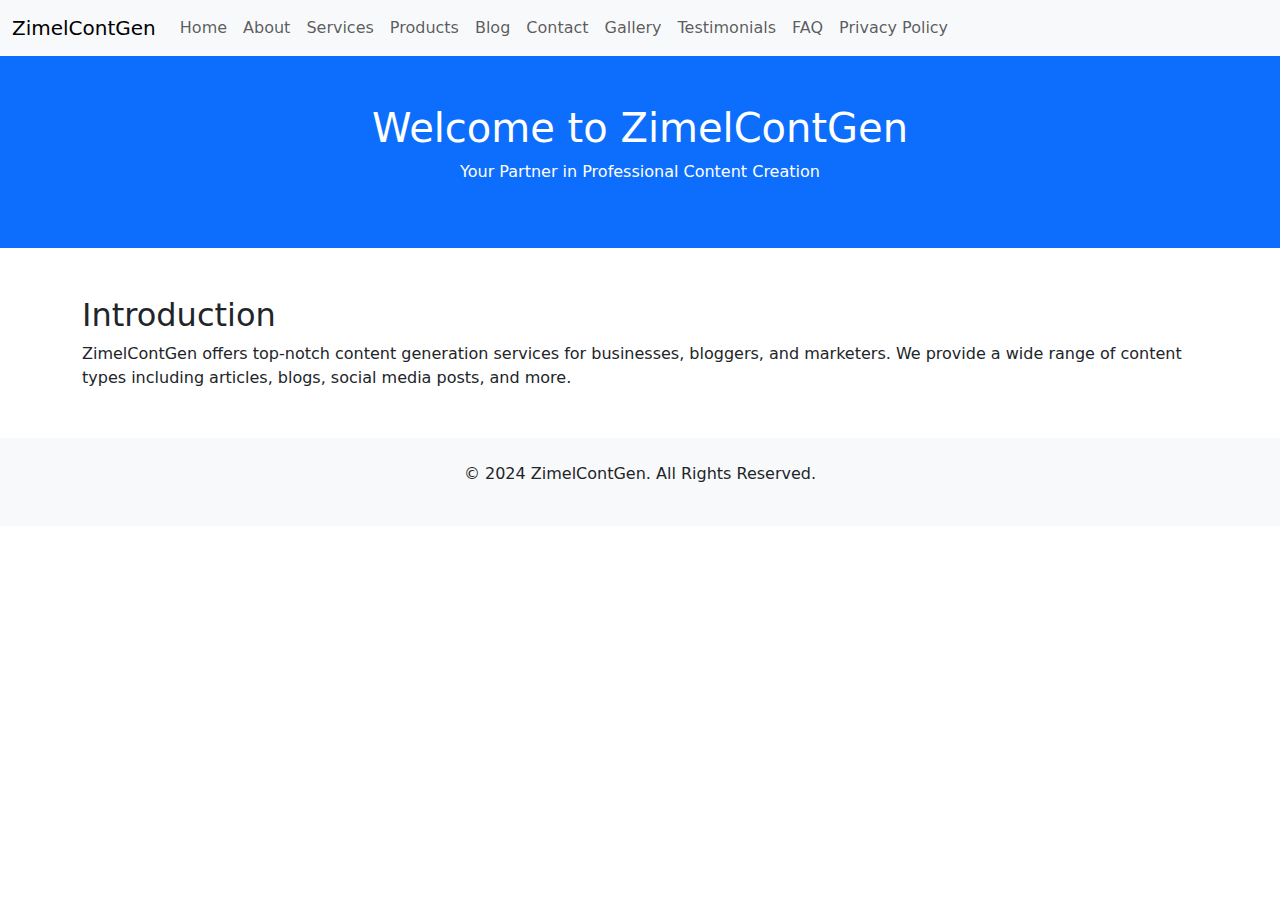
<file: index.html>
<!DOCTYPE html>
<html lang="en">
<head>
    <meta charset="UTF-8">
    <meta name="viewport" content="width=device-width, initial-scale=1.0">
    <title>Home - ZimelContGen</title>
    <link rel="stylesheet" href="styles.css">
    <script src="https://code.jquery.com/jquery-3.6.0.min.js"></script>
    <script src="https://cdn.jsdelivr.net/npm/bootstrap@5.3.0/dist/js/bootstrap.bundle.min.js"></script>
    <link href="https://cdn.jsdelivr.net/npm/bootstrap@5.3.0/dist/css/bootstrap.min.css" rel="stylesheet">
    <script src="scripts.js" defer></script>
</head>
<body>
    <nav class="navbar navbar-expand-lg navbar-light bg-light">
        <div class="container-fluid">
            <a class="navbar-brand" href="index.html">ZimelContGen</a>
            <button class="navbar-toggler" type="button" data-bs-toggle="collapse" data-bs-target="#navbarNav" aria-controls="navbarNav" aria-expanded="false" aria-label="Toggle navigation">
                <span class="navbar-toggler-icon"></span>
            </button>
            <div class="collapse navbar-collapse" id="navbarNav">
                <ul class="navbar-nav">
                    <li class="nav-item"><a class="nav-link" href="index.html">Home</a></li>
                    <li class="nav-item"><a class="nav-link" href="about.html">About</a></li>
                    <li class="nav-item"><a class="nav-link" href="services.html">Services</a></li>
                    <li class="nav-item"><a class="nav-link" href="products.html">Products</a></li>
                    <li class="nav-item"><a class="nav-link" href="blog.html">Blog</a></li>
                    <li class="nav-item"><a class="nav-link" href="contact.html">Contact</a></li>
                    <li class="nav-item"><a class="nav-link" href="gallery.html">Gallery</a></li>
                    <li class="nav-item"><a class="nav-link" href="testimonials.html">Testimonials</a></li>
                    <li class="nav-item"><a class="nav-link" href="faq.html">FAQ</a></li>
                    <li class="nav-item"><a class="nav-link" href="privacy.html">Privacy Policy</a></li>
                </ul>
            </div>
        </div>
    </nav>

    <header class="bg-primary text-white text-center py-5">
        <h1>Welcome to ZimelContGen</h1>
        <p>Your Partner in Professional Content Creation</p>
    </header>

    <section class="container my-5">
        <h2>Introduction</h2>
        <p>ZimelContGen offers top-notch content generation services for businesses, bloggers, and marketers. We provide a wide range of content types including articles, blogs, social media posts, and more.</p>
    </section>

    <footer class="text-center py-4 bg-light">
        <p>&copy; 2024 ZimelContGen. All Rights Reserved.</p>
    </footer>
</body>
</html>
</file>
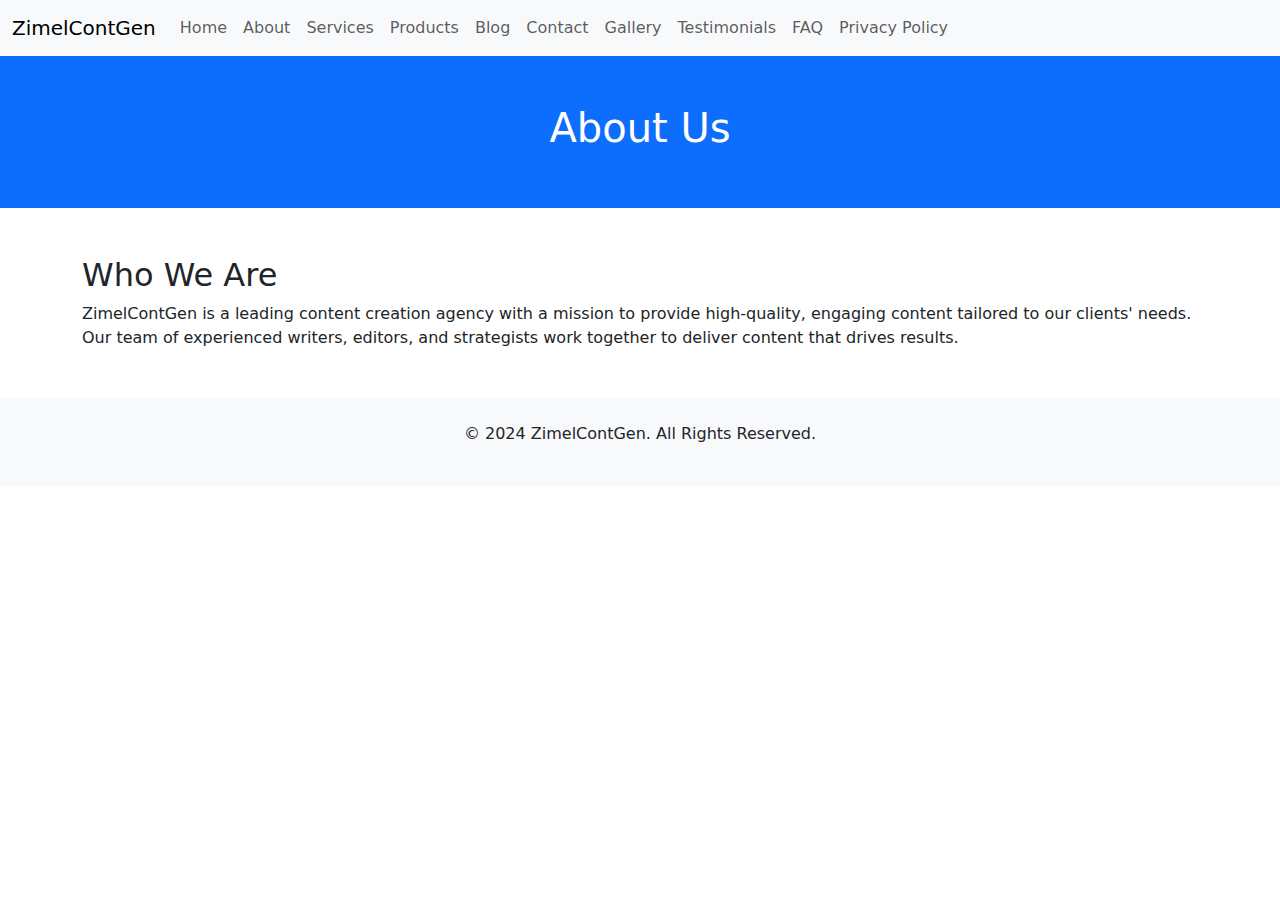
<file: about.html>
<!DOCTYPE html>
<html lang="en">
<head>
    <meta charset="UTF-8">
    <meta name="viewport" content="width=device-width, initial-scale=1.0">
    <title>About - ZimelContGen</title>
    <link rel="stylesheet" href="styles.css">
    <script src="https://code.jquery.com/jquery-3.6.0.min.js"></script>
    <script src="https://cdn.jsdelivr.net/npm/bootstrap@5.3.0/dist/js/bootstrap.bundle.min.js"></script>
    <link href="https://cdn.jsdelivr.net/npm/bootstrap@5.3.0/dist/css/bootstrap.min.css" rel="stylesheet">
    <script src="scripts.js" defer></script>
</head>
<body>
    <nav class="navbar navbar-expand-lg navbar-light bg-light">
        <div class="container-fluid">
            <a class="navbar-brand" href="index.html">ZimelContGen</a>
            <button class="navbar-toggler" type="button" data-bs-toggle="collapse" data-bs-target="#navbarNav" aria-controls="navbarNav" aria-expanded="false" aria-label="Toggle navigation">
                <span class="navbar-toggler-icon"></span>
            </button>
            <div class="collapse navbar-collapse" id="navbarNav">
                <ul class="navbar-nav">
                    <li class="nav-item"><a class="nav-link" href="index.html">Home</a></li>
                    <li class="nav-item"><a class="nav-link" href="about.html">About</a></li>
                    <li class="nav-item"><a class="nav-link" href="services.html">Services</a></li>
                    <li class="nav-item"><a class="nav-link" href="products.html">Products</a></li>
                    <li class="nav-item"><a class="nav-link" href="blog.html">Blog</a></li>
                    <li class="nav-item"><a class="nav-link" href="contact.html">Contact</a></li>
                    <li class="nav-item"><a class="nav-link" href="gallery.html">Gallery</a></li>
                    <li class="nav-item"><a class="nav-link" href="testimonials.html">Testimonials</a></li>
                    <li class="nav-item"><a class="nav-link" href="faq.html">FAQ</a></li>
                    <li class="nav-item"><a class="nav-link" href="privacy.html">Privacy Policy</a></li>
                </ul>
            </div>
        </div>
    </nav>

    <header class="bg-primary text-white text-center py-5">
        <h1>About Us</h1>
    </header>

    <section class="container my-5">
        <h2>Who We Are</h2>
        <p>ZimelContGen is a leading content creation agency with a mission to provide high-quality, engaging content tailored to our clients' needs. Our team of experienced writers, editors, and strategists work together to deliver content that drives results.</p>
    </section>

    <footer class="text-center py-4 bg-light">
        <p>&copy; 2024 ZimelContGen. All Rights Reserved.</p>
    </footer>
</body>
</html>
</file>
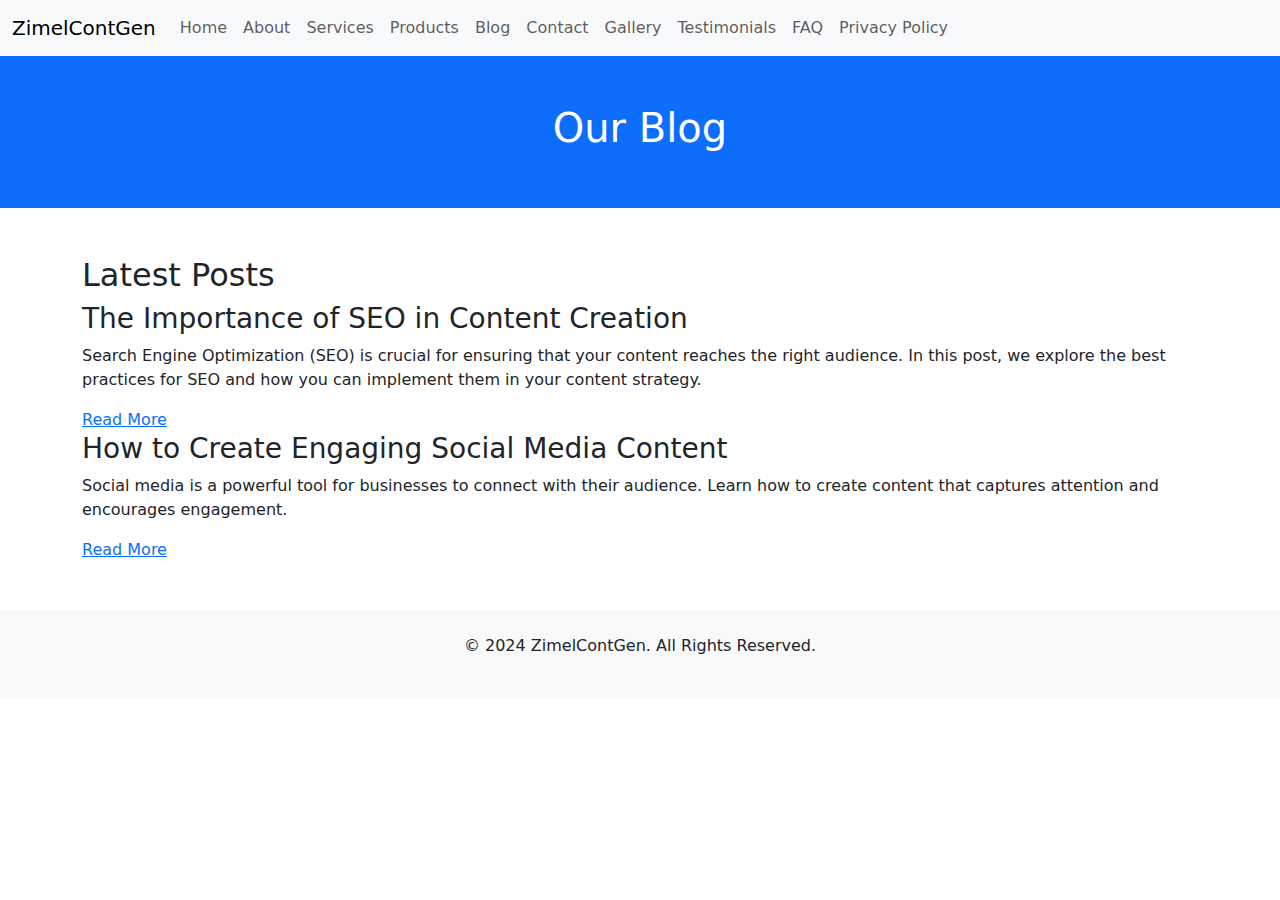
<file: blog.html>
<!DOCTYPE html>
<html lang="en">
<head>
    <meta charset="UTF-8">
    <meta name="viewport" content="width=device-width, initial-scale=1.0">
    <title>Blog - ZimelContGen</title>
    <link rel="stylesheet" href="styles.css">
    <script src="https://code.jquery.com/jquery-3.6.0.min.js"></script>
    <script src="https://cdn.jsdelivr.net/npm/bootstrap@5.3.0/dist/js/bootstrap.bundle.min.js"></script>
    <link href="https://cdn.jsdelivr.net/npm/bootstrap@5.3.0/dist/css/bootstrap.min.css" rel="stylesheet">
    <script src="scripts.js" defer></script>
</head>
<body>
    <nav class="navbar navbar-expand-lg navbar-light bg-light">
        <div class="container-fluid">
            <a class="navbar-brand" href="index.html">ZimelContGen</a>
            <button class="navbar-toggler" type="button" data-bs-toggle="collapse" data-bs-target="#navbarNav" aria-controls="navbarNav" aria-expanded="false" aria-label="Toggle navigation">
                <span class="navbar-toggler-icon"></span>
            </button>
            <div class="collapse navbar-collapse" id="navbarNav">
                <ul class="navbar-nav">
                    <li class="nav-item"><a class="nav-link" href="index.html">Home</a></li>
                    <li class="nav-item"><a class="nav-link" href="about.html">About</a></li>
                    <li class="nav-item"><a class="nav-link" href="services.html">Services</a></li>
                    <li class="nav-item"><a class="nav-link" href="products.html">Products</a></li>
                    <li class="nav-item"><a class="nav-link" href="blog.html">Blog</a></li>
                    <li class="nav-item"><a class="nav-link" href="contact.html">Contact</a></li>
                    <li class="nav-item"><a class="nav-link" href="gallery.html">Gallery</a></li>
                    <li class="nav-item"><a class="nav-link" href="testimonials.html">Testimonials</a></li>
                    <li class="nav-item"><a class="nav-link" href="faq.html">FAQ</a></li>
                    <li class="nav-item"><a class="nav-link" href="privacy.html">Privacy Policy</a></li>
                </ul>
            </div>
        </div>
    </nav>

    <header class="bg-primary text-white text-center py-5">
        <h1>Our Blog</h1>
    </header>

    <section class="container my-5">
        <h2>Latest Posts</h2>
        <article>
            <h3>The Importance of SEO in Content Creation</h3>
            <p>Search Engine Optimization (SEO) is crucial for ensuring that your content reaches the right audience. In this post, we explore the best practices for SEO and how you can implement them in your content strategy.</p>
            <a href="#">Read More</a>
        </article>
        <article>
            <h3>How to Create Engaging Social Media Content</h3>
            <p>Social media is a powerful tool for businesses to connect with their audience. Learn how to create content that captures attention and encourages engagement.</p>
            <a href="#">Read More</a>
        </article>
    </section>

    <footer class="text-center py-4 bg-light">
        <p>&copy; 2024 ZimelContGen. All Rights Reserved.</p>
    </footer>
</body>
</html>
</file>
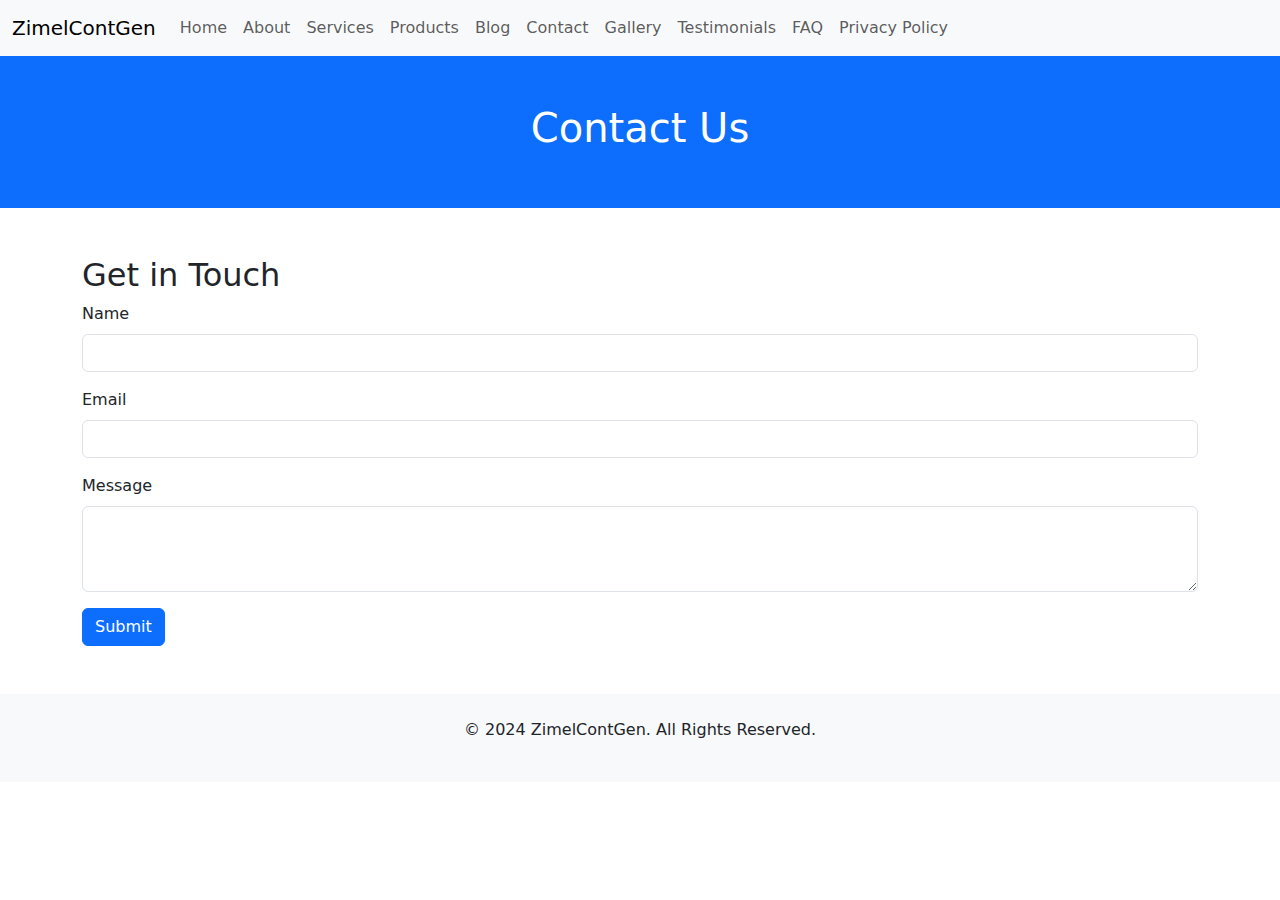
<file: contact.html>
<!DOCTYPE html>
<html lang="en">
<head>
    <meta charset="UTF-8">
    <meta name="viewport" content="width=device-width, initial-scale=1.0">
    <title>Contact - ZimelContGen</title>
    <link rel="stylesheet" href="styles.css">
    <script src="https://code.jquery.com/jquery-3.6.0.min.js"></script>
    <script src="https://cdn.jsdelivr.net/npm/bootstrap@5.3.0/dist/js/bootstrap.bundle.min.js"></script>
    <link href="https://cdn.jsdelivr.net/npm/bootstrap@5.3.0/dist/css/bootstrap.min.css" rel="stylesheet">
    <script src="scripts.js" defer></script>
</head>
<body>
    <nav class="navbar navbar-expand-lg navbar-light bg-light">
        <div class="container-fluid">
            <a class="navbar-brand" href="index.html">ZimelContGen</a>
            <button class="navbar-toggler" type="button" data-bs-toggle="collapse" data-bs-target="#navbarNav" aria-controls="navbarNav" aria-expanded="false" aria-label="Toggle navigation">
                <span class="navbar-toggler-icon"></span>
            </button>
            <div class="collapse navbar-collapse" id="navbarNav">
                <ul class="navbar-nav">
                    <li class="nav-item"><a class="nav-link" href="index.html">Home</a></li>
                    <li class="nav-item"><a class="nav-link" href="about.html">About</a></li>
                    <li class="nav-item"><a class="nav-link" href="services.html">Services</a></li>
                    <li class="nav-item"><a class="nav-link" href="products.html">Products</a></li>
                    <li class="nav-item"><a class="nav-link" href="blog.html">Blog</a></li>
                    <li class="nav-item"><a class="nav-link" href="contact.html">Contact</a></li>
                    <li class="nav-item"><a class="nav-link" href="gallery.html">Gallery</a></li>
                    <li class="nav-item"><a class="nav-link" href="testimonials.html">Testimonials</a></li>
                    <li class="nav-item"><a class="nav-link" href="faq.html">FAQ</a></li>
                    <li class="nav-item"><a class="nav-link" href="privacy.html">Privacy Policy</a></li>
                </ul>
            </div>
        </div>
    </nav>

    <header class="bg-primary text-white text-center py-5">
        <h1>Contact Us</h1>
    </header>

    <section class="container my-5">
        <h2>Get in Touch</h2>
        <form>
            <div class="mb-3">
                <label for="name" class="form-label">Name</label>
                <input type="text" class="form-control" id="name" required>
            </div>
            <div class="mb-3">
                <label for="email" class="form-label">Email</label>
                <input type="email" class="form-control" id="email" required>
            </div>
            <div class="mb-3">
                <label for="message" class="form-label">Message</label>
                <textarea class="form-control" id="message" rows="3" required></textarea>
            </div>
            <button type="submit" class="btn btn-primary">Submit</button>
        </form>
    </section>

    <footer class="text-center py-4 bg-light">
        <p>&copy; 2024 ZimelContGen. All Rights Reserved.</p>
    </footer>
</body>
</html>
</file>
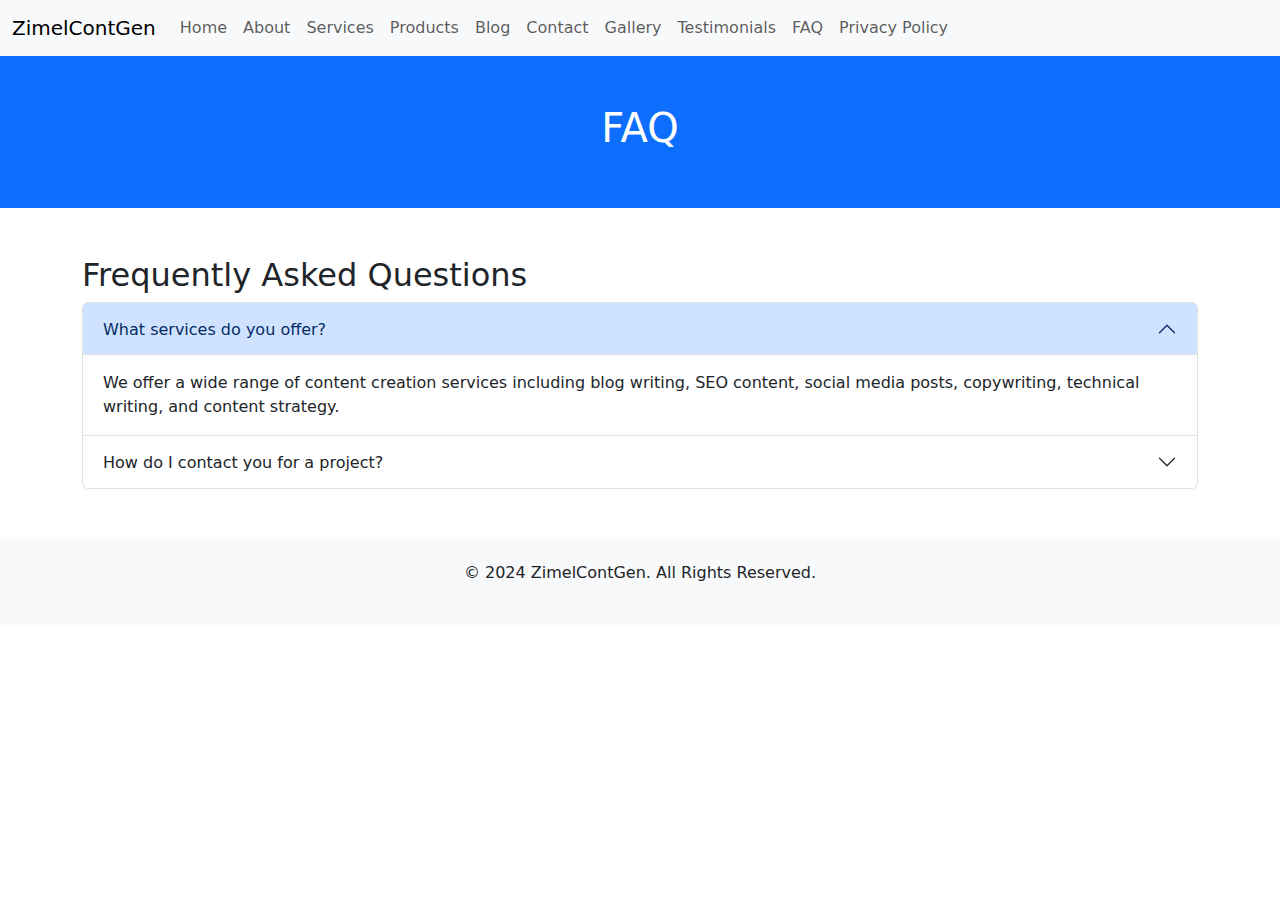
<file: faq.html>
<!DOCTYPE html>
<html lang="en">
<head>
    <meta charset="UTF-8">
    <meta name="viewport" content="width=device-width, initial-scale=1.0">
    <title>FAQ - ZimelContGen</title>
    <link rel="stylesheet" href="styles.css">
    <script src="https://code.jquery.com/jquery-3.6.0.min.js"></script>
    <script src="https://cdn.jsdelivr.net/npm/bootstrap@5.3.0/dist/js/bootstrap.bundle.min.js"></script>
    <link href="https://cdn.jsdelivr.net/npm/bootstrap@5.3.0/dist/css/bootstrap.min.css" rel="stylesheet">
    <script src="scripts.js" defer></script>
</head>
<body>
    <nav class="navbar navbar-expand-lg navbar-light bg-light">
        <div class="container-fluid">
            <a class="navbar-brand" href="index.html">ZimelContGen</a>
            <button class="navbar-toggler" type="button" data-bs-toggle="collapse" data-bs-target="#navbarNav" aria-controls="navbarNav" aria-expanded="false" aria-label="Toggle navigation">
                <span class="navbar-toggler-icon"></span>
            </button>
            <div class="collapse navbar-collapse" id="navbarNav">
                <ul class="navbar-nav">
                    <li class="nav-item"><a class="nav-link" href="index.html">Home</a></li>
                    <li class="nav-item"><a class="nav-link" href="about.html">About</a></li>
                    <li class="nav-item"><a class="nav-link" href="services.html">Services</a></li>
                    <li class="nav-item"><a class="nav-link" href="products.html">Products</a></li>
                    <li class="nav-item"><a class="nav-link" href="blog.html">Blog</a></li>
                    <li class="nav-item"><a class="nav-link" href="contact.html">Contact</a></li>
                    <li class="nav-item"><a class="nav-link" href="gallery.html">Gallery</a></li>
                    <li class="nav-item"><a class="nav-link" href="testimonials.html">Testimonials</a></li>
                    <li class="nav-item"><a class="nav-link" href="faq.html">FAQ</a></li>
                    <li class="nav-item"><a class="nav-link" href="privacy.html">Privacy Policy</a></li>
                </ul>
            </div>
        </div>
    </nav>

    <header class="bg-primary text-white text-center py-5">
        <h1>FAQ</h1>
    </header>

    <section class="container my-5">
        <h2>Frequently Asked Questions</h2>
        <div class="accordion" id="faqAccordion">
            <div class="accordion-item">
                <h2 class="accordion-header" id="headingOne">
                    <button class="accordion-button" type="button" data-bs-toggle="collapse" data-bs-target="#collapseOne" aria-expanded="true" aria-controls="collapseOne">
                        What services do you offer?
                    </button>
                </h2>
                <div id="collapseOne" class="accordion-collapse collapse show" aria-labelledby="headingOne" data-bs-parent="#faqAccordion">
                    <div class="accordion-body">
                        We offer a wide range of content creation services including blog writing, SEO content, social media posts, copywriting, technical writing, and content strategy.
                    </div>
                </div>
            </div>
            <div class="accordion-item">
                <h2 class="accordion-header" id="headingTwo">
                    <button class="accordion-button collapsed" type="button" data-bs-toggle="collapse" data-bs-target="#collapseTwo" aria-expanded="false" aria-controls="collapseTwo">
                        How do I contact you for a project?
                    </button>
                </h2>
                <div id="collapseTwo" class="accordion-collapse collapse" aria-labelledby="headingTwo" data-bs-parent="#faqAccordion">
                    <div class="accordion-body">
                        You can contact us through our contact form on the Contact page or email us directly at contact@zimelcontgen.com.
                    </div>
                </div>
            </div>
        </div>
    </section>

    <footer class="text-center py-4 bg-light">
        <p>&copy; 2024 ZimelContGen. All Rights Reserved.</p>
    </footer>
</body>
</html>
</file>
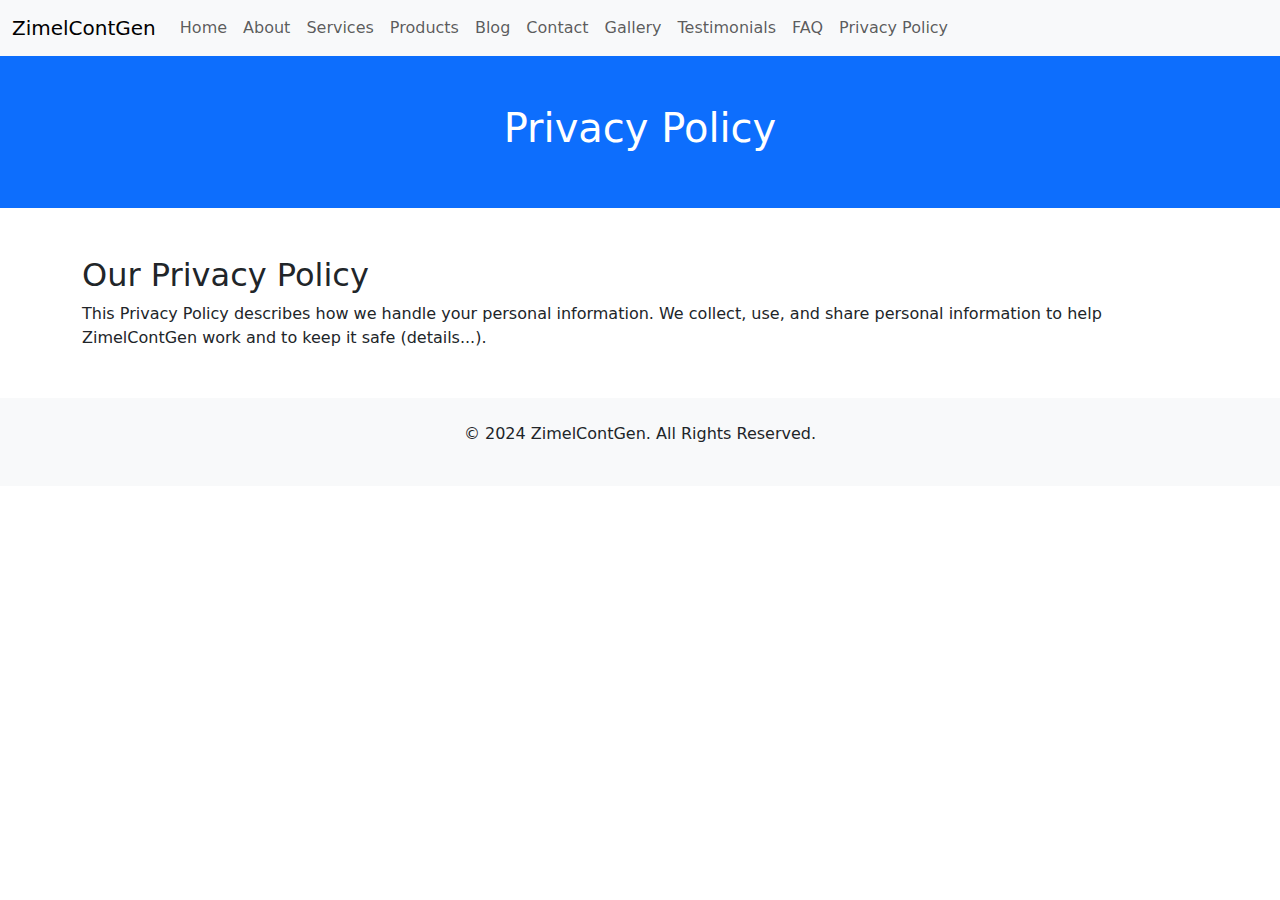
<file: privacy.html>
<!DOCTYPE html>
<html lang="en">
<head>
    <meta charset="UTF-8">
    <meta name="viewport" content="width=device-width, initial-scale=1.0">
    <title>Privacy Policy - ZimelContGen</title>
    <link rel="stylesheet" href="styles.css">
    <script src="https://code.jquery.com/jquery-3.6.0.min.js"></script>
    <script src="https://cdn.jsdelivr.net/npm/bootstrap@5.3.0/dist/js/bootstrap.bundle.min.js"></script>
    <link href="https://cdn.jsdelivr.net/npm/bootstrap@5.3.0/dist/css/bootstrap.min.css" rel="stylesheet">
    <script src="scripts.js" defer></script>
</head>
<body>
    <nav class="navbar navbar-expand-lg navbar-light bg-light">
        <div class="container-fluid">
            <a class="navbar-brand" href="index.html">ZimelContGen</a>
            <button class="navbar-toggler" type="button" data-bs-toggle="collapse" data-bs-target="#navbarNav" aria-controls="navbarNav" aria-expanded="false" aria-label="Toggle navigation">
                <span class="navbar-toggler-icon"></span>
            </button>
            <div class="collapse navbar-collapse" id="navbarNav">
                <ul class="navbar-nav">
                    <li class="nav-item"><a class="nav-link" href="index.html">Home</a></li>
                    <li class="nav-item"><a class="nav-link" href="about.html">About</a></li>
                    <li class="nav-item"><a class="nav-link" href="services.html">Services</a></li>
                    <li class="nav-item"><a class="nav-link" href="products.html">Products</a></li>
                    <li class="nav-item"><a class="nav-link" href="blog.html">Blog</a></li>
                    <li class="nav-item"><a class="nav-link" href="contact.html">Contact</a></li>
                    <li class="nav-item"><a class="nav-link" href="gallery.html">Gallery</a></li>
                    <li class="nav-item"><a class="nav-link" href="testimonials.html">Testimonials</a></li>
                    <li class="nav-item"><a class="nav-link" href="faq.html">FAQ</a></li>
                    <li class="nav-item"><a class="nav-link" href="privacy.html">Privacy Policy</a></li>
                </ul>
            </div>
        </div>
    </nav>

    <header class="bg-primary text-white text-center py-5">
        <h1>Privacy Policy</h1>
    </header>

    <section class="container my-5">
        <h2>Our Privacy Policy</h2>
        <p>This Privacy Policy describes how we handle your personal information. We collect, use, and share personal information to help ZimelContGen work and to keep it safe (details...).</p>
    </section>

    <footer class="text-center py-4 bg-light">
        <p>&copy; 2024 ZimelContGen. All Rights Reserved.</p>
    </footer>
</body>
</html>
</file>
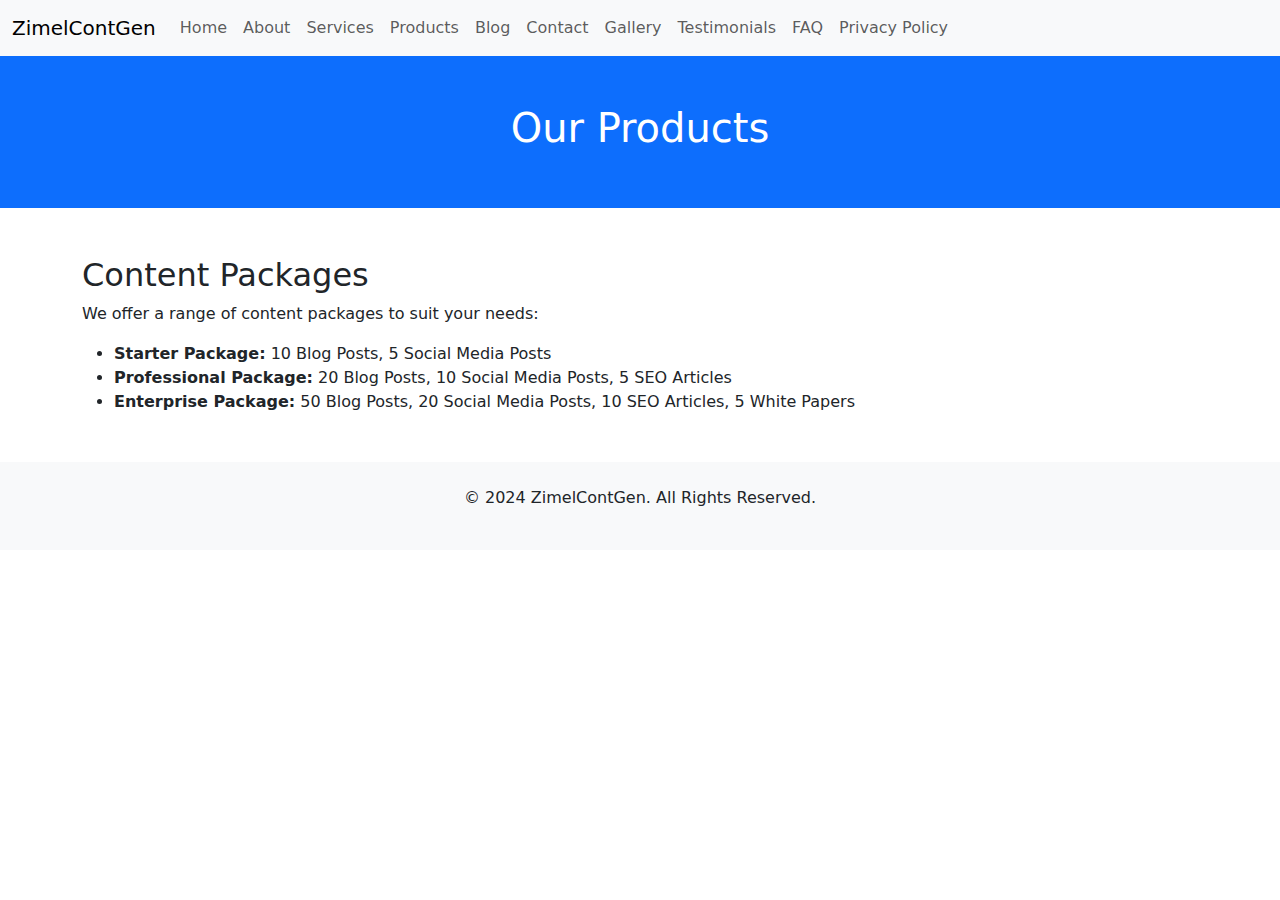
<file: products.html>
<!DOCTYPE html>
<html lang="en">
<head>
    <meta charset="UTF-8">
    <meta name="viewport" content="width=device-width, initial-scale=1.0">
    <title>Products - ZimelContGen</title>
    <link rel="stylesheet" href="styles.css">
    <script src="https://code.jquery.com/jquery-3.6.0.min.js"></script>
    <script src="https://cdn.jsdelivr.net/npm/bootstrap@5.3.0/dist/js/bootstrap.bundle.min.js"></script>
    <link href="https://cdn.jsdelivr.net/npm/bootstrap@5.3.0/dist/css/bootstrap.min.css" rel="stylesheet">
    <script src="scripts.js" defer></script>
</head>
<body>
    <nav class="navbar navbar-expand-lg navbar-light bg-light">
        <div class="container-fluid">
            <a class="navbar-brand" href="index.html">ZimelContGen</a>
            <button class="navbar-toggler" type="button" data-bs-toggle="collapse" data-bs-target="#navbarNav" aria-controls="navbarNav" aria-expanded="false" aria-label="Toggle navigation">
                <span class="navbar-toggler-icon"></span>
            </button>
            <div class="collapse navbar-collapse" id="navbarNav">
                <ul class="navbar-nav">
                    <li class="nav-item"><a class="nav-link" href="index.html">Home</a></li>
                    <li class="nav-item"><a class="nav-link" href="about.html">About</a></li>
                    <li class="nav-item"><a class="nav-link" href="services.html">Services</a></li>
                    <li class="nav-item"><a class="nav-link" href="products.html">Products</a></li>
                    <li class="nav-item"><a class="nav-link" href="blog.html">Blog</a></li>
                    <li class="nav-item"><a class="nav-link" href="contact.html">Contact</a></li>
                    <li class="nav-item"><a class="nav-link" href="gallery.html">Gallery</a></li>
                    <li class="nav-item"><a class="nav-link" href="testimonials.html">Testimonials</a></li>
                    <li class="nav-item"><a class="nav-link" href="faq.html">FAQ</a></li>
                    <li class="nav-item"><a class="nav-link" href="privacy.html">Privacy Policy</a></li>
                </ul>
            </div>
        </div>
    </nav>

    <header class="bg-primary text-white text-center py-5">
        <h1>Our Products</h1>
    </header>

    <section class="container my-5">
        <h2>Content Packages</h2>
        <p>We offer a range of content packages to suit your needs:</p>
        <ul>
            <li><strong>Starter Package:</strong> 10 Blog Posts, 5 Social Media Posts</li>
            <li><strong>Professional Package:</strong> 20 Blog Posts, 10 Social Media Posts, 5 SEO Articles</li>
            <li><strong>Enterprise Package:</strong> 50 Blog Posts, 20 Social Media Posts, 10 SEO Articles, 5 White Papers</li>
        </ul>
    </section>

    <footer class="text-center py-4 bg-light">
        <p>&copy; 2024 ZimelContGen. All Rights Reserved.</p>
    </footer>
</body>
</html>
</file>
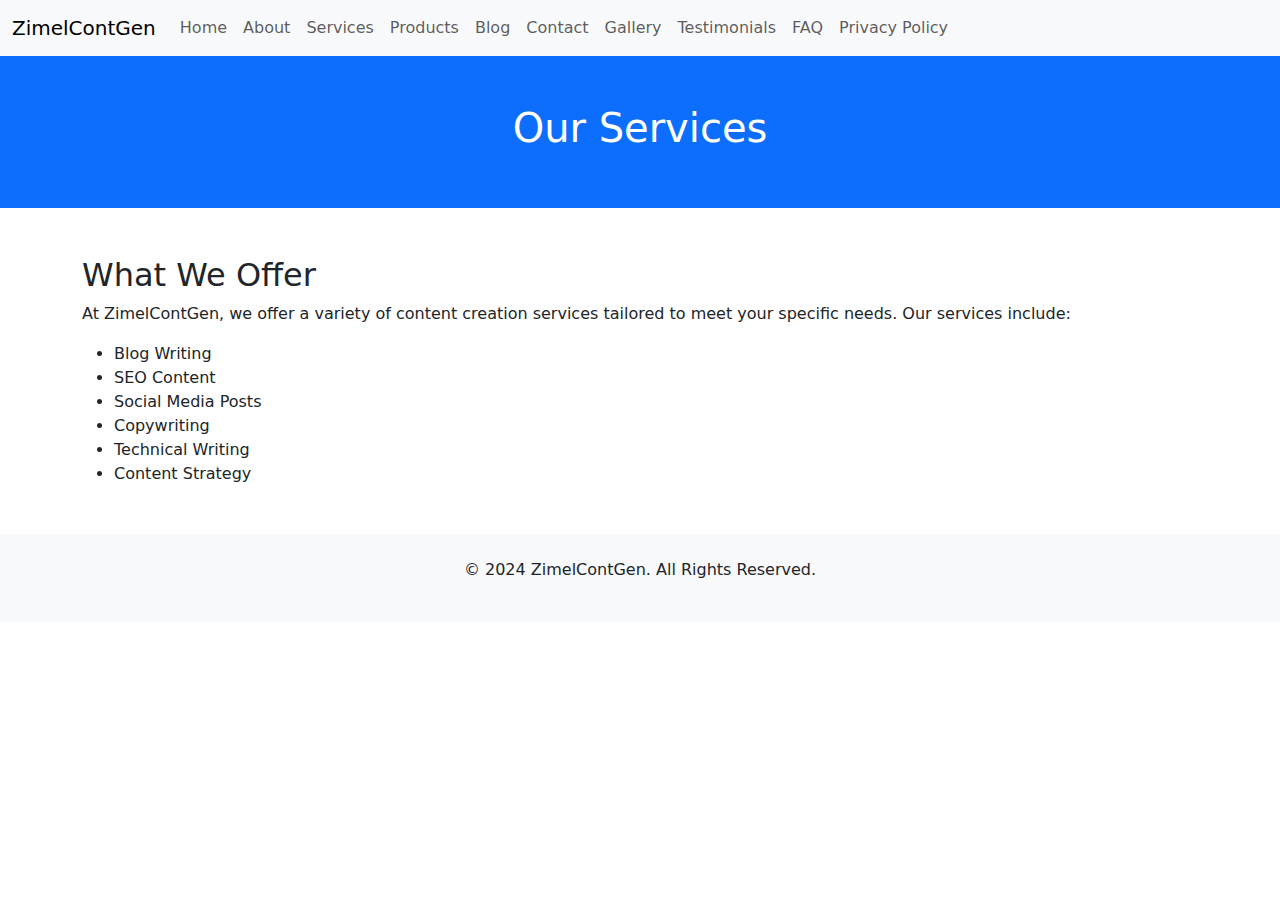
<file: services.html>
<!DOCTYPE html>
<html lang="en">
<head>
    <meta charset="UTF-8">
    <meta name="viewport" content="width=device-width, initial-scale=1.0">
    <title>Services - ZimelContGen</title>
    <link rel="stylesheet" href="styles.css">
    <script src="https://code.jquery.com/jquery-3.6.0.min.js"></script>
    <script src="https://cdn.jsdelivr.net/npm/bootstrap@5.3.0/dist/js/bootstrap.bundle.min.js"></script>
    <link href="https://cdn.jsdelivr.net/npm/bootstrap@5.3.0/dist/css/bootstrap.min.css" rel="stylesheet">
    <script src="scripts.js" defer></script>
</head>
<body>
    <nav class="navbar navbar-expand-lg navbar-light bg-light">
        <div class="container-fluid">
            <a class="navbar-brand" href="index.html">ZimelContGen</a>
            <button class="navbar-toggler" type="button" data-bs-toggle="collapse" data-bs-target="#navbarNav" aria-controls="navbarNav" aria-expanded="false" aria-label="Toggle navigation">
                <span class="navbar-toggler-icon"></span>
            </button>
            <div class="collapse navbar-collapse" id="navbarNav">
                <ul class="navbar-nav">
                    <li class="nav-item"><a class="nav-link" href="index.html">Home</a></li>
                    <li class="nav-item"><a class="nav-link" href="about.html">About</a></li>
                    <li class="nav-item"><a class="nav-link" href="services.html">Services</a></li>
                    <li class="nav-item"><a class="nav-link" href="products.html">Products</a></li>
                    <li class="nav-item"><a class="nav-link" href="blog.html">Blog</a></li>
                    <li class="nav-item"><a class="nav-link" href="contact.html">Contact</a></li>
                    <li class="nav-item"><a class="nav-link" href="gallery.html">Gallery</a></li>
                    <li class="nav-item"><a class="nav-link" href="testimonials.html">Testimonials</a></li>
                    <li class="nav-item"><a class="nav-link" href="faq.html">FAQ</a></li>
                    <li class="nav-item"><a class="nav-link" href="privacy.html">Privacy Policy</a></li>
                </ul>
            </div>
        </div>
    </nav>

    <header class="bg-primary text-white text-center py-5">
        <h1>Our Services</h1>
    </header>

    <section class="container my-5">
        <h2>What We Offer</h2>
        <p>At ZimelContGen, we offer a variety of content creation services tailored to meet your specific needs. Our services include:</p>
        <ul>
            <li>Blog Writing</li>
            <li>SEO Content</li>
            <li>Social Media Posts</li>
            <li>Copywriting</li>
            <li>Technical Writing</li>
            <li>Content Strategy</li>
        </ul>
    </section>

    <footer class="text-center py-4 bg-light">
        <p>&copy; 2024 ZimelContGen. All Rights Reserved.</p>
    </footer>
</body>
</html>
</file>
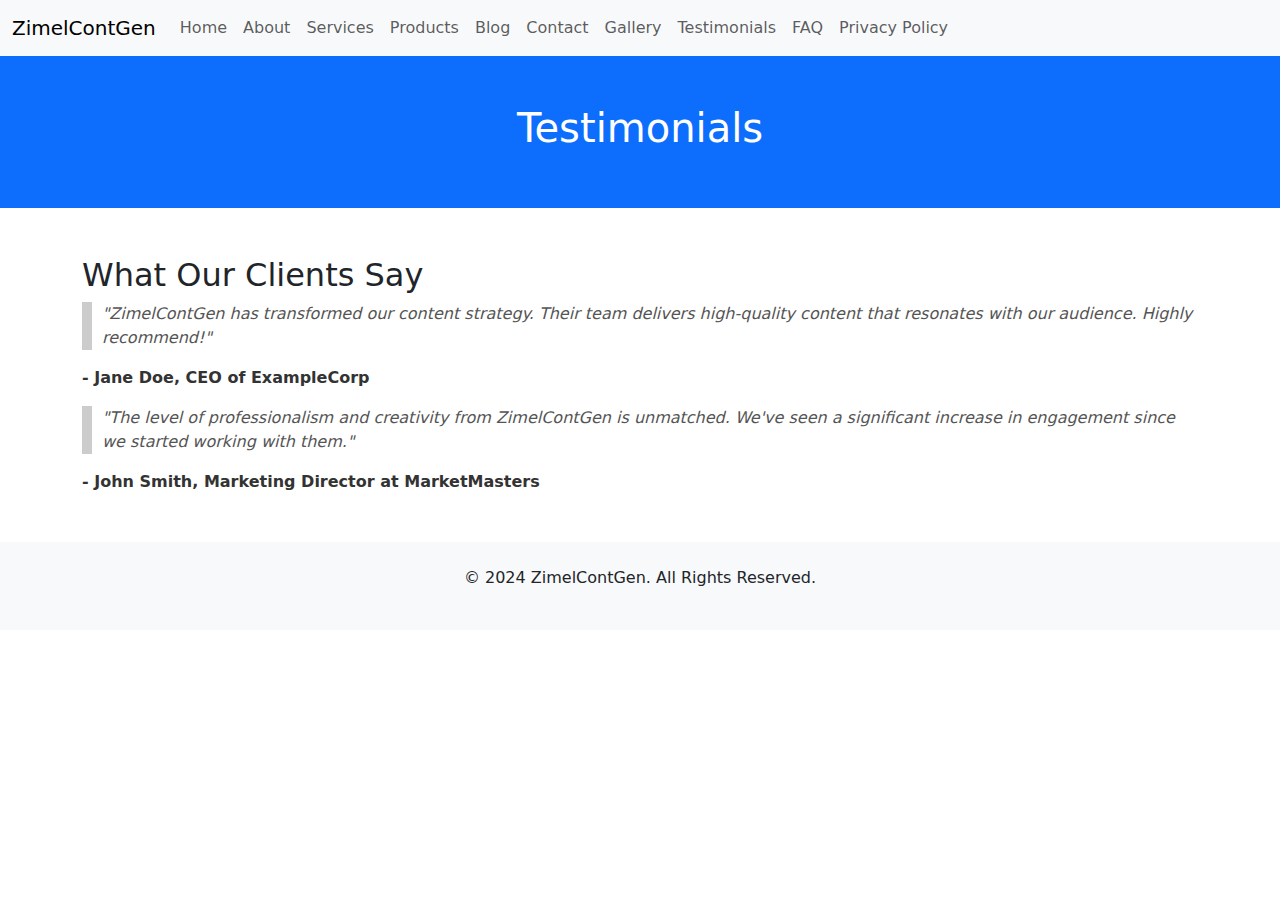
<file: testimonials.html>
<!DOCTYPE html>
<html lang="en">
<head>
    <meta charset="UTF-8">
    <meta name="viewport" content="width=device-width, initial-scale=1.0">
    <title>Testimonials - ZimelContGen</title>
    <link rel="stylesheet" href="styles.css">
    <script src="https://code.jquery.com/jquery-3.6.0.min.js"></script>
    <script src="https://cdn.jsdelivr.net/npm/bootstrap@5.3.0/dist/js/bootstrap.bundle.min.js"></script>
    <link href="https://cdn.jsdelivr.net/npm/bootstrap@5.3.0/dist/css/bootstrap.min.css" rel="stylesheet">
    <script src="scripts.js" defer></script>
</head>
<body>
    <nav class="navbar navbar-expand-lg navbar-light bg-light">
        <div class="container-fluid">
            <a class="navbar-brand" href="index.html">ZimelContGen</a>
            <button class="navbar-toggler" type="button" data-bs-toggle="collapse" data-bs-target="#navbarNav" aria-controls="navbarNav" aria-expanded="false" aria-label="Toggle navigation">
                <span class="navbar-toggler-icon"></span>
            </button>
            <div class="collapse navbar-collapse" id="navbarNav">
                <ul class="navbar-nav">
                    <li class="nav-item"><a class="nav-link" href="index.html">Home</a></li>
                    <li class="nav-item"><a class="nav-link" href="about.html">About</a></li>
                    <li class="nav-item"><a class="nav-link" href="services.html">Services</a></li>
                    <li class="nav-item"><a class="nav-link" href="products.html">Products</a></li>
                    <li class="nav-item"><a class="nav-link" href="blog.html">Blog</a></li>
                    <li class="nav-item"><a class="nav-link" href="contact.html">Contact</a></li>
                    <li class="nav-item"><a class="nav-link" href="gallery.html">Gallery</a></li>
                    <li class="nav-item"><a class="nav-link" href="testimonials.html">Testimonials</a></li>
                    <li class="nav-item"><a class="nav-link" href="faq.html">FAQ</a></li>
                    <li class="nav-item"><a class="nav-link" href="privacy.html">Privacy Policy</a></li>
                </ul>
            </div>
        </div>
    </nav>

    <header class="bg-primary text-white text-center py-5">
        <h1>Testimonials</h1>
    </header>

    <section class="container my-5">
        <h2>What Our Clients Say</h2>
        <div class="testimonial">
            <blockquote>
                "ZimelContGen has transformed our content strategy. Their team delivers high-quality content that resonates with our audience. Highly recommend!"
            </blockquote>
            <p>- Jane Doe, CEO of ExampleCorp</p>
        </div>
        <div class="testimonial">
            <blockquote>
                "The level of professionalism and creativity from ZimelContGen is unmatched. We've seen a significant increase in engagement since we started working with them."
            </blockquote>
            <p>- John Smith, Marketing Director at MarketMasters</p>
        </div>
    </section>

    <footer class="text-center py-4 bg-light">
        <p>&copy; 2024 ZimelContGen. All Rights Reserved.</p>
    </footer>
</body>
</html>
</file>
<file: styles.css>
/* Basic styling for the website */
body {
    font-family: Arial, sans-serif;
}

header {
    margin-bottom: 30px;
}

footer {
    background-color: #f8f9fa;
    padding: 20px 0;
    margin-top: 30px;
}

.testimonial blockquote {
    font-style: italic;
    color: #555;
    border-left: 10px solid #ccc;
    padding-left: 10px;
}

.testimonial p {
    font-weight: bold;
    color: #333;
}
</file>
